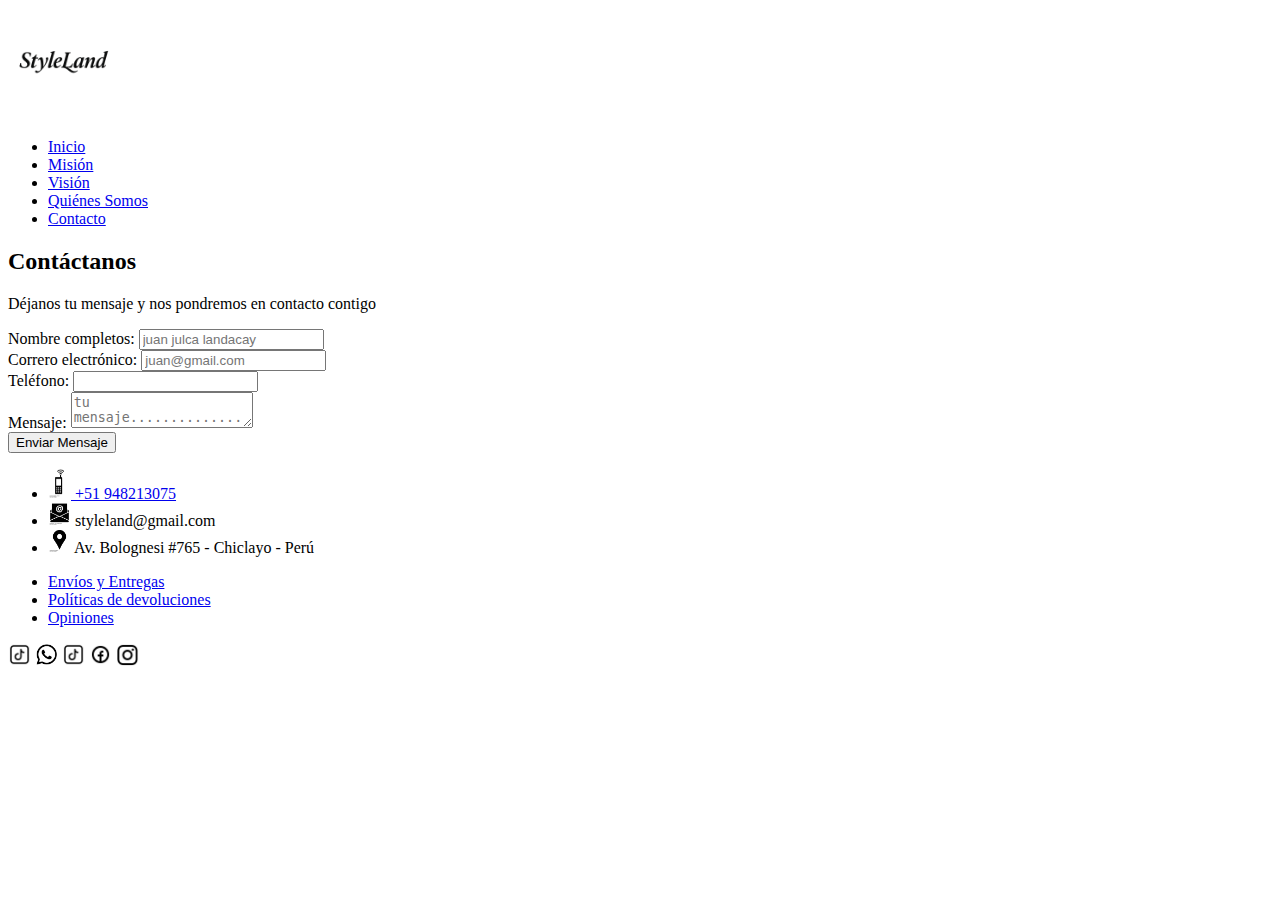
<file: contacto.html>
<!DOCTYPE html>
<html lang="es">
<head>
    <meta charset="UTF-8">
    <meta name="viewport" content="width=device-width, initial-scale=1.0">
    <title>StyleLand - Home</title>
    <link rel="shortcut icon" href="img/favicon.ico" type="image/x-icon">
    <meta name="description" content="tienda virtual StyleLand, venta de ropa y accesorios de moda">
    <meta property="og:title" content="StyleLand">
    <meta property="og:description" content="tienda virtual StyleLand, venta de ropa y accesorios de moda"> 
    <meta property="og:image" content="https://juan-elz-land.github.io/tienda_virtual_StyleLand/img/logo.png">
    <meta property="og:url" content="https://www.figma.com/design/EmSJTOZpm7ddAzWxlQS3oR/Tienda-Virtual?node-id=7-137&t=RMWdjzRAsYrYDtmm-1">
    <meta property="og:type" content="website">
    <meta property="keywords" content="polos, chaqueta, bolsos, zapatos, gafas de sol, reloj">
    <meta property="author" content="Juan Julca Landacay | juanlanmg@gmail.com">

    <meta name="twitter:card" content="tienda virtual StyleLand">
    <meta name="twitter:title" content="StyleLand">
    <meta name="twitter:image" content="https://juan-elz-land.github.io/tienda_virtual_StyleLand/img/logo.png">
    <meta name="twitter:description" content="tienda virtual StyleLand, venta de ropa y accesorios de moda">
</head>
<body>
    <header>
        <nav>
            <a href="index.html"><img src="img/logotipp_StyleLan.png" alt="logotipo StyleLand" width="110" height="110"></a>
            <ul>
                <li> <a href="index.html">Inicio</a></li>
                <li> <a href="mision.html">Misión</a></li>
                <li> <a href="vision.html">Visión</a></li>
                <li> <a href="quienes_somos.html">Quiénes Somos</a></li>
                <li> <a href="contacto.html">Contacto</a></li>
            </ul>
        </nav>
    </header>
    <div>
        <h2>Contáctanos</h2>
        <p>Déjanos tu mensaje y nos pondremos  en 
            contacto contigo</p>
        <form action="">
            <div>
                <label for="nombres">Nombre completos:</label>
                <input type="text" name="nombres" id="nombres" placeholder="juan julca landacay">
            </div>
            <div>
                <label for="correo">Correro electrónico:</label>
                <input type="email" name="correo" id="correo" placeholder="juan@gmail.com">
            </div>
            <div>
                <label for="telefono">Teléfono:</label>
                <input type="text" name="telefono" id="telefono">
            </div>
            <div>
                <label for="mensaje">Mensaje:</label>
                <textarea name="mensaje" id="mensaje" placeholder="tu mensaje.............."></textarea>
            </div>
            <div>
                <button type="submit">Enviar Mensaje</button>
            </div>
        </form>
    </div>
    <footer>
        <div>
            <ul>
                <li><a href="tel:+51948213075"><img src="img/celular.png" alt="" width="23px" height="30px"> +51 948213075</a></li>
                <li><img src="img/email.png" alt="" width="23px" height="23px"> styleland@gmail.com</li>
                <li><img src="img/address.png" alt="" width="23px" height="23px"> Av. Bolognesi #765 - Chiclayo - Perú</li>
            </ul>
        </div>

        <div>
            <ul>
                <li><a href="#">Envíos y Entregas</a></li>
                <li><a href="#">Políticas de devoluciones</a></li>
                <li><a href="#">Opiniones</a></li>
            </ul>
        </div>
        <div>
            <a href="#"><img src="img/tiktok.png" alt="" width="23px" height="23px"></a>
            <a href="#"><img src="img/whatsapp.png" alt="" width="23px" height="23px"></a>
            <a href="#"><img src="img/tiktok.png" alt="" width="23px" height="23px"></a>
            <a href="#"><img src="img/facebook.png" alt="" width="23px" height="23px"></a>
            <a href="#"><img src="img/instagram.png" alt="" width="23px" height="23px"></a>
        </div>
    </footer>
</body>
</html>
</file>
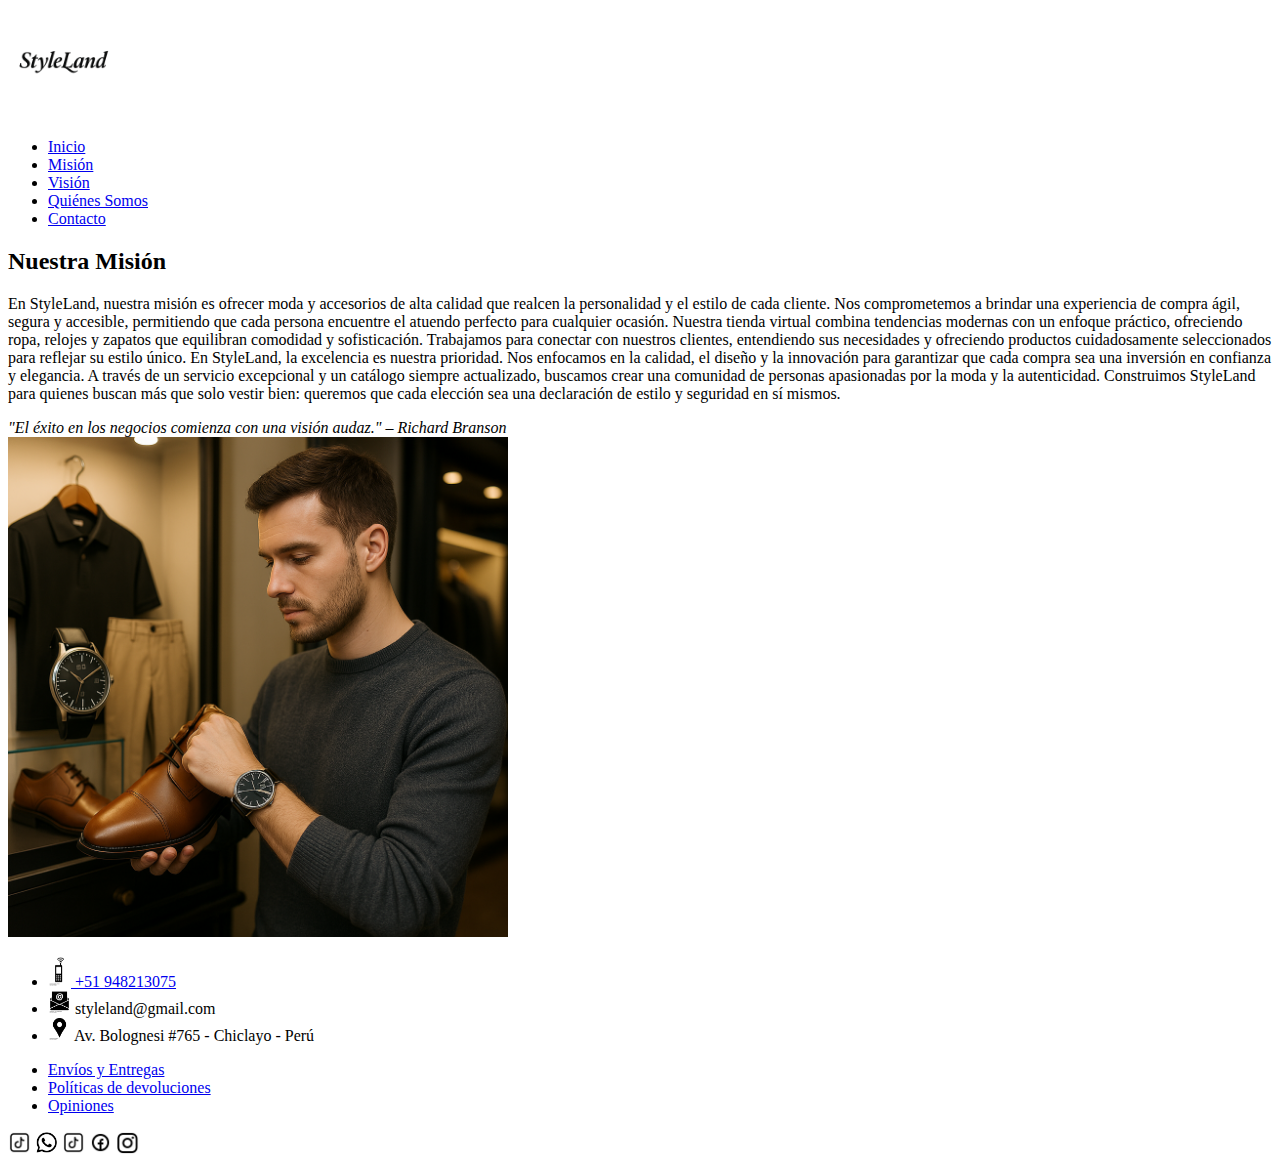
<file: mision.html>
<!DOCTYPE html>
<html lang="en">
<head>
    <meta charset="UTF-8">
    <meta name="viewport" content="width=device-width, initial-scale=1.0">
    <title>StyleLand - Home</title>
    <link rel="shortcut icon" href="img/favicon.ico" type="image/x-icon">
    <meta name="description" content="tienda virtual StyleLand, venta de ropa y accesorios de moda">
    <meta property="og:title" content="StyleLand">
    <meta property="og:description" content="tienda virtual StyleLand, venta de ropa y accesorios de moda"> 
    <meta property="og:image" content="img/logo.png">
    <meta property="og:url" content="https://juan-elz-land.github.io/tienda_virtual_StyleLand/contacto.html">
    <meta property="og:type" content="website">
    <meta property="keywords" content="polos, chaqueta, bolsos, zapatos, gafas de sol, reloj">
    <meta property="author" content="Juan Julca Landacay | juanlanmg@gmail.com">

    <meta name="twitter:card" content="tienda virtual StyleLand">
    <meta name="twitter:title" content="StyleLand">
    <meta name="twitter:image" content="https://juan-elz-land.github.io/tienda_virtual_StyleLand/contacto.html">
    <meta name="twitter:description" content="tienda virtual StyleLand, venta de ropa y accesorios de moda">
</head>
<body>
    <header>
        <nav>
            <a href="index.html"><img src="img/logotipp_StyleLan.png" alt="logotipo StyleLand" width="110" height="110"></a>
            <ul>
                <li> <a href="index.html">Inicio</a></li>
                <li> <a href="mision.html">Misión</a></li>
                <li> <a href="vision.html">Visión</a></li>
                <li> <a href="quienes_somos.html">Quiénes Somos</a></li>
                <li> <a href="contacto.html">Contacto</a></li>
            </ul>
        </nav>
    </header>
    <section>
        <h2>Nuestra Misión</h2>
        <div>
            <article>
                <p>En StyleLand, nuestra misión es ofrecer moda y accesorios de alta calidad que realcen la personalidad y el estilo de cada cliente. Nos comprometemos a brindar una experiencia de compra ágil, segura y accesible, permitiendo que cada persona encuentre el atuendo perfecto para cualquier ocasión.
                    Nuestra tienda virtual combina tendencias modernas con un enfoque práctico, ofreciendo ropa, relojes y zapatos que equilibran comodidad y sofisticación. Trabajamos para conectar con nuestros clientes, entendiendo sus necesidades y ofreciendo productos cuidadosamente seleccionados para reflejar su estilo único.
                        En StyleLand, la excelencia es nuestra prioridad. Nos enfocamos en la calidad, el diseño y la innovación para garantizar que cada compra sea una inversión en confianza y elegancia. A través de un servicio excepcional y un catálogo siempre actualizado, buscamos crear una comunidad de personas apasionadas por la moda y la autenticidad.
                        Construimos StyleLand para quienes buscan más que solo vestir bien: queremos que cada elección sea una declaración de estilo y seguridad en sí mismos. </p>
                <cite>"El éxito en los negocios comienza con una visión audaz." – Richard Branson</cite>
            </article>
        </div>
        <div>
            <img src="img/persona_comprando.png" alt="persona_comprando.png" width="500px" height="500px">
        </div>
    </section>
</body>
<footer>
    <div>
        <ul>
            <li><a href="tel:+51948213075"><img src="img/celular.png" alt="" width="23px" height="30px"> +51 948213075</a></li>
            <li><img src="img/email.png" alt="" width="23px" height="23px"> styleland@gmail.com</li>
            <li><img src="img/address.png" alt="" width="23px" height="23px"> Av. Bolognesi #765 - Chiclayo - Perú</li>
        </ul>
    </div>

    <div>
        <ul>
            <li><a href="#">Envíos y Entregas</a></li>
            <li><a href="#">Políticas de devoluciones</a></li>
            <li><a href="#">Opiniones</a></li>
        </ul>
    </div>
    <div>
        <a href="#"><img src="img/tiktok.png" alt="" width="23px" height="23px"></a>
        <a href="#"><img src="img/whatsapp.png" alt="" width="23px" height="23px"></a>
        <a href="#"><img src="img/tiktok.png" alt="" width="23px" height="23px"></a>
        <a href="#"><img src="img/facebook.png" alt="" width="23px" height="23px"></a>
        <a href="#"><img src="img/instagram.png" alt="" width="23px" height="23px"></a>
    </div>
</footer>
</html>
</file>
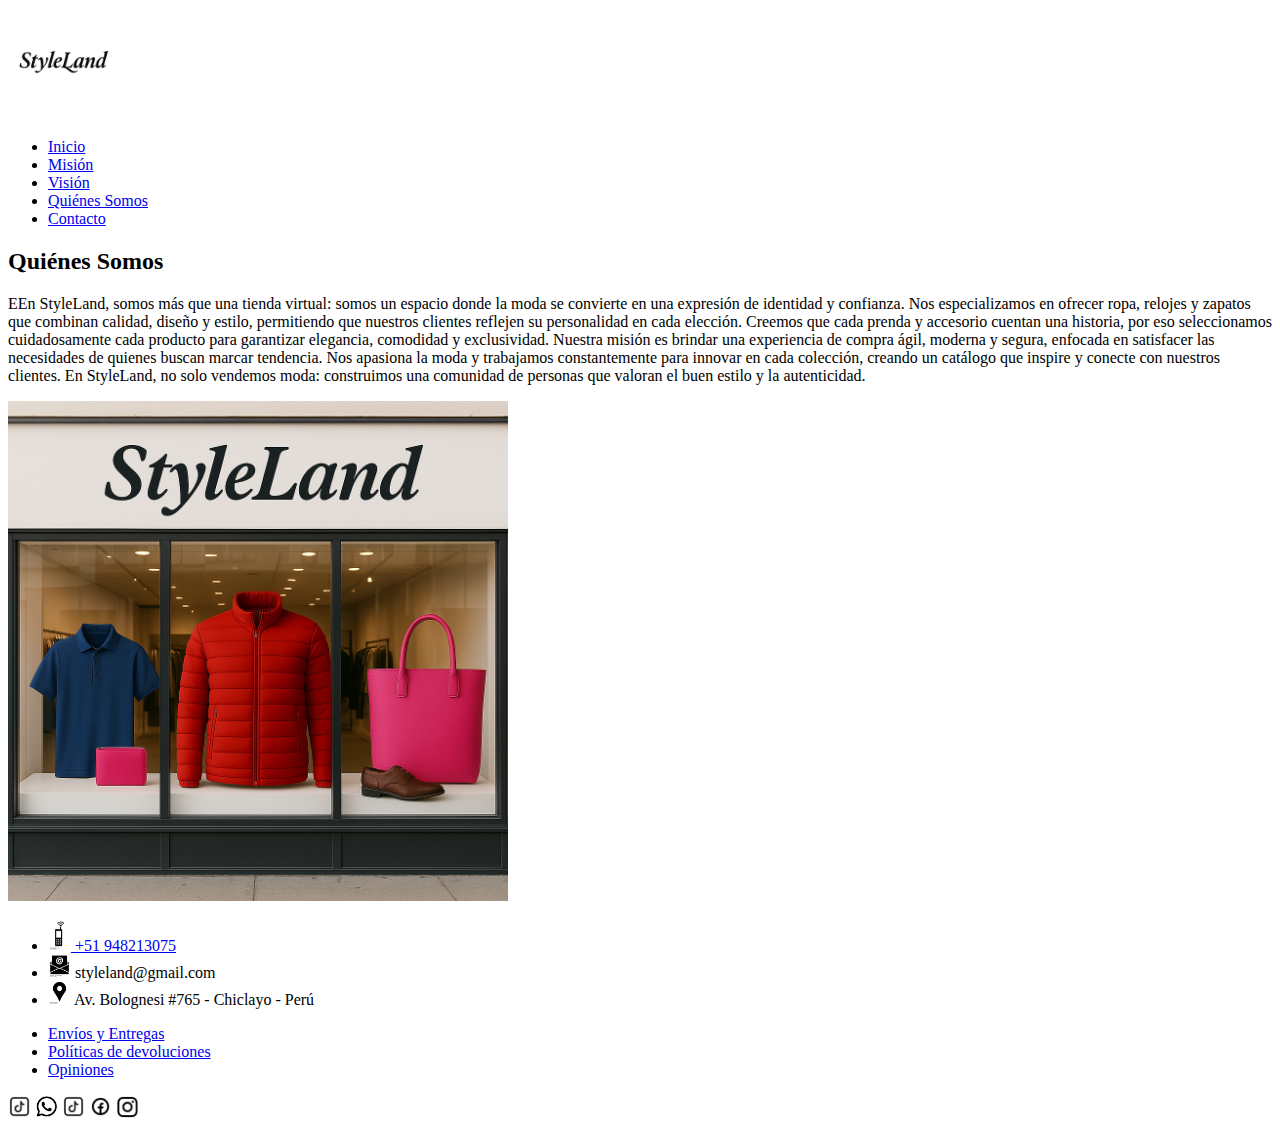
<file: quienes_somos.html>
<!DOCTYPE html>
<html lang="en">
<head>
    <meta charset="UTF-8">
    <meta name="viewport" content="width=device-width, initial-scale=1.0">
    <title>StyleLand - Home</title>
    <link rel="shortcut icon" href="img/favicon.ico" type="image/x-icon">
    <meta name="description" content="tienda virtual StyleLand, venta de ropa y accesorios de moda">
    <meta property="og:title" content="StyleLand">
    <meta property="og:description" content="tienda virtual StyleLand, venta de ropa y accesorios de moda"> 
    <meta property="og:image" content="https://juan-elz-land.github.io/tienda_virtual_StyleLand/img/logo.png">
    <meta property="og:url" content="https://www.figma.com/design/EmSJTOZpm7ddAzWxlQS3oR/Tienda-Virtual?node-id=7-137&t=RMWdjzRAsYrYDtmm-1">
    <meta property="og:type" content="website">
    <meta property="keywords" content="polos, chaqueta, bolsos, zapatos, gafas de sol, reloj">
    <meta property="author" content="Juan Julca Landacay | juanlanmg@gmail.com">

    <meta name="twitter:card" content="tienda virtual StyleLand">
    <meta name="twitter:title" content="StyleLand">
    <meta name="twitter:image" content="https://juan-elz-land.github.io/tienda_virtual_StyleLand/img/logo.png">
    <meta name="twitter:description" content="tienda virtual StyleLand, venta de ropa y accesorios de moda">
</head>
<body>
    <header>
        <nav>
            <a href="index.html"><img src="img/logotipp_StyleLan.png" alt="logotipo StyleLand" width="110" height="110"></a>
            <ul>
                <li> <a href="index.html">Inicio</a></li>
                <li> <a href="mision.html">Misión</a></li>
                <li> <a href="vision.html">Visión</a></li>
                <li> <a href="quienes_somos.html">Quiénes Somos</a></li>
                <li> <a href="contacto.html">Contacto</a></li>
            </ul>
        </nav>
    </header>
    <section>
        <h2>Quiénes Somos</h2>
        <div>
            <article>
                <p>EEn StyleLand, somos más que una tienda virtual: somos un espacio donde la moda se convierte en una expresión de identidad y confianza. Nos especializamos en ofrecer ropa, relojes y zapatos que combinan calidad, diseño y estilo, permitiendo que nuestros clientes reflejen su personalidad en cada elección.
                    Creemos que cada prenda y accesorio cuentan una historia, por eso seleccionamos cuidadosamente cada producto para garantizar elegancia, comodidad y exclusividad. Nuestra misión es brindar una experiencia de compra ágil, moderna y segura, enfocada en satisfacer las necesidades de quienes buscan marcar tendencia.
                    Nos apasiona la moda y trabajamos constantemente para innovar en cada colección, creando un catálogo que inspire y conecte con nuestros clientes. En StyleLand, no solo vendemos moda: construimos una comunidad de personas que valoran el buen estilo y la autenticidad.</p>                    
            </article>
        </div>
        <div>
            <img src="img/tienda_fachada.png" alt="persona_comprando.png" width="500px" height="500px">
        </div>
    </section>
    <footer>
        <div>
            <ul>
                <li><a href="tel:+51948213075"><img src="img/celular.png" alt="" width="23px" height="30px"> +51 948213075</a></li>
                <li><img src="img/email.png" alt="" width="23px" height="23px"> styleland@gmail.com</li>
                <li><img src="img/address.png" alt="" width="23px" height="23px"> Av. Bolognesi #765 - Chiclayo - Perú</li>
            </ul>
        </div>

        <div>
            <ul>
                <li><a href="#">Envíos y Entregas</a></li>
                <li><a href="#">Políticas de devoluciones</a></li>
                <li><a href="#">Opiniones</a></li>
            </ul>
        </div>
        <div>
            <a href="#"><img src="img/tiktok.png" alt="" width="23px" height="23px"></a>
            <a href="#"><img src="img/whatsapp.png" alt="" width="23px" height="23px"></a>
            <a href="#"><img src="img/tiktok.png" alt="" width="23px" height="23px"></a>
            <a href="#"><img src="img/facebook.png" alt="" width="23px" height="23px"></a>
            <a href="#"><img src="img/instagram.png" alt="" width="23px" height="23px"></a>
        </div>
    </footer>
</body>
</html>
</file>
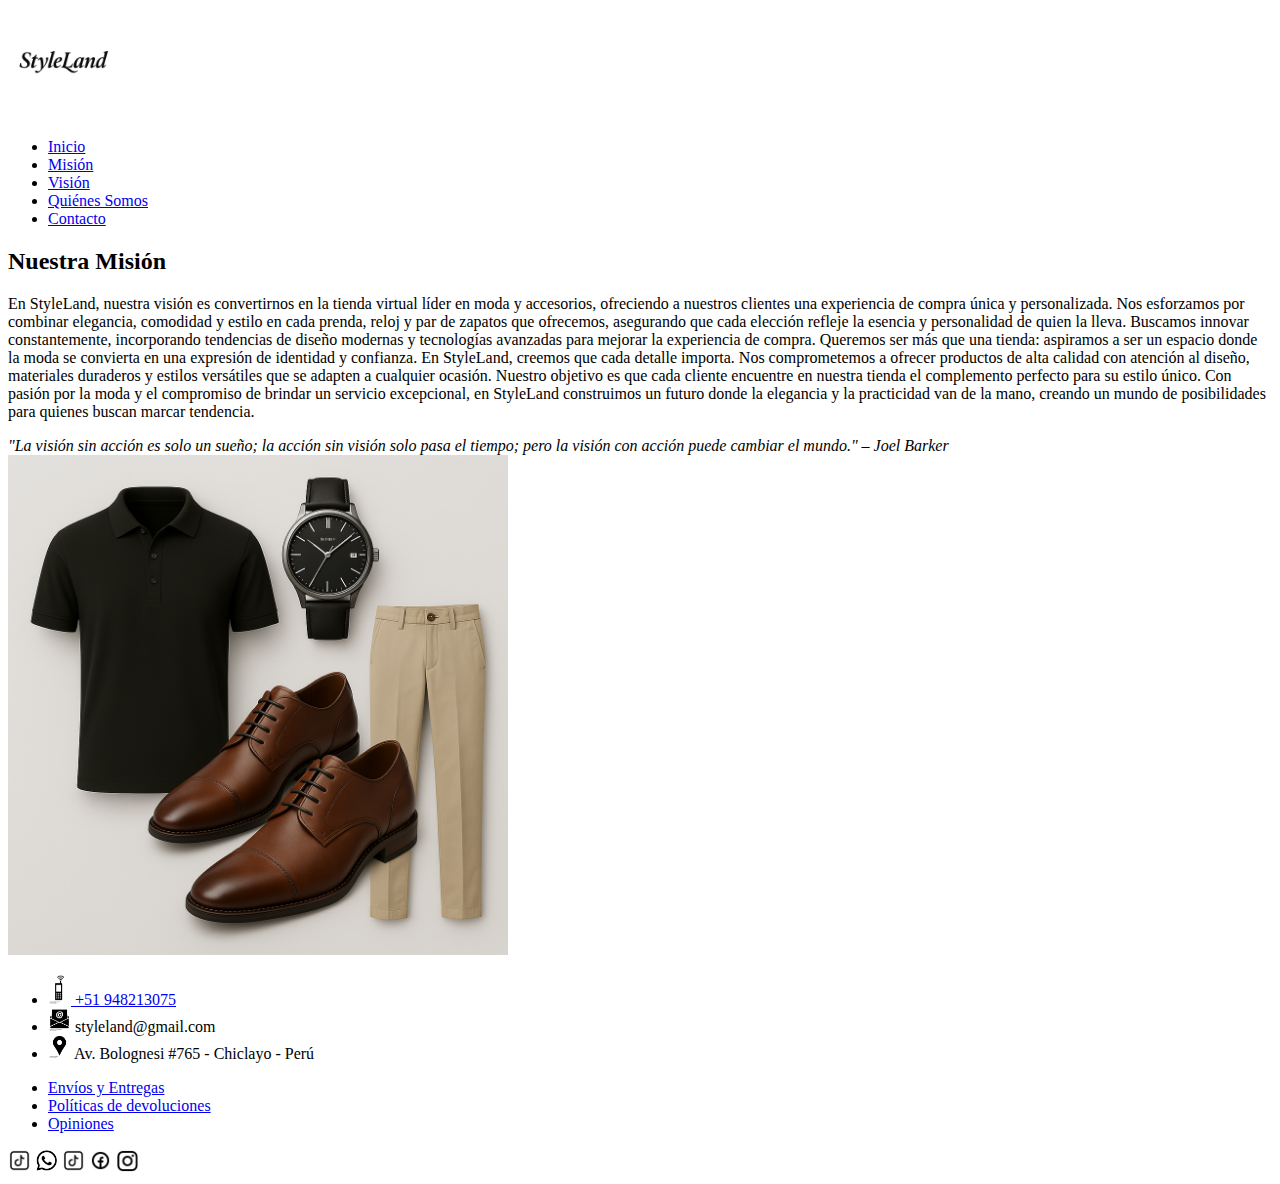
<file: vision.html>
<!DOCTYPE html>
<html lang="en">
<head>
    <meta charset="UTF-8">
    <meta name="viewport" content="width=device-width, initial-scale=1.0">
    <title>StyleLand - Home</title>
    <link rel="shortcut icon" href="img/favicon.ico" type="image/x-icon">
    <meta name="description" content="tienda virtual StyleLand, venta de ropa y accesorios de moda">
    <meta property="og:title" content="StyleLand">
    <meta property="og:description" content="tienda virtual StyleLand, venta de ropa y accesorios de moda"> 
    <meta property="og:image" content="https://juan-elz-land.github.io/tienda_virtual_StyleLand/contacto.html">
    <meta property="og:url" content="https://www.figma.com/design/EmSJTOZpm7ddAzWxlQS3oR/Tienda-Virtual?node-id=7-137&t=RMWdjzRAsYrYDtmm-1">
    <meta property="og:type" content="website">
    <meta property="keywords" content="polos, chaqueta, bolsos, zapatos, gafas de sol, reloj">
    <meta property="author" content="Juan Julca Landacay | juanlanmg@gmail.com">

    <meta name="twitter:card" content="tienda virtual StyleLand">
    <meta name="twitter:title" content="StyleLand">
    <meta name="twitter:image" content="https://juan-elz-land.github.io/tienda_virtual_StyleLand/contacto.html">
    <meta name="twitter:description" content="tienda virtual StyleLand, venta de ropa y accesorios de moda">
</head>
<body>
    <header>
        <nav>
            <a href="index.html"><img src="img/logotipp_StyleLan.png" alt="logotipo StyleLand" width="110" height="110"></a>
            <ul>
                <li> <a href="index.html">Inicio</a></li>
                <li> <a href="mision.html">Misión</a></li>
                <li> <a href="vision.html">Visión</a></li>
                <li> <a href="quienes_somos.html">Quiénes Somos</a></li>
                <li> <a href="contacto.html">Contacto</a></li>
            </ul>
        </nav>
    </header>
    <section>
        <h2>Nuestra Misión</h2>
        <div>
            <article>
                <p>En StyleLand, nuestra visión es convertirnos en la tienda virtual líder en moda y accesorios, ofreciendo a nuestros clientes una experiencia de compra única y personalizada. Nos esforzamos por combinar elegancia, comodidad y estilo en cada prenda, reloj y par de zapatos que ofrecemos, asegurando que cada elección refleje la esencia y personalidad de quien la lleva.
                    Buscamos innovar constantemente, incorporando tendencias de diseño modernas y tecnologías avanzadas para mejorar la experiencia de compra. Queremos ser más que una tienda: aspiramos a ser un espacio donde la moda se convierta en una expresión de identidad y confianza.
                    En StyleLand, creemos que cada detalle importa. Nos comprometemos a ofrecer productos de alta calidad con atención al diseño, materiales duraderos y estilos versátiles que se adapten a cualquier ocasión. Nuestro objetivo es que cada cliente encuentre en nuestra tienda el complemento perfecto para su estilo único.
                    Con pasión por la moda y el compromiso de brindar un servicio excepcional, en StyleLand construimos un futuro donde la elegancia y la practicidad van de la mano, creando un mundo de posibilidades para quienes buscan marcar tendencia. </p>
                    <cite>"La visión sin acción es solo un sueño; la acción sin visión solo pasa el tiempo; pero la visión con acción puede cambiar el mundo." – Joel Barker</cite>
            </article>
        </div>
        <div>
            <img src="img/img_vision.png" alt="persona_comprando.png" width="500px" height="500px">
        </div>
    </section>
</body>
<footer>
    <div>
        <ul>
            <li><a href="tel:+51948213075"><img src="img/celular.png" alt="" width="23px" height="30px"> +51 948213075</a></li>
            <li><img src="img/email.png" alt="" width="23px" height="23px"> styleland@gmail.com</li>
            <li><img src="img/address.png" alt="" width="23px" height="23px"> Av. Bolognesi #765 - Chiclayo - Perú</li>
        </ul>
    </div>

    <div>
        <ul>
            <li><a href="#">Envíos y Entregas</a></li>
            <li><a href="#">Políticas de devoluciones</a></li>
            <li><a href="#">Opiniones</a></li>
        </ul>
    </div>
    <div>
        <a href="#"><img src="img/tiktok.png" alt="" width="23px" height="23px"></a>
        <a href="#"><img src="img/whatsapp.png" alt="" width="23px" height="23px"></a>
        <a href="#"><img src="img/tiktok.png" alt="" width="23px" height="23px"></a>
        <a href="#"><img src="img/facebook.png" alt="" width="23px" height="23px"></a>
        <a href="#"><img src="img/instagram.png" alt="" width="23px" height="23px"></a>
    </div>
</footer>
</html>
</file>
